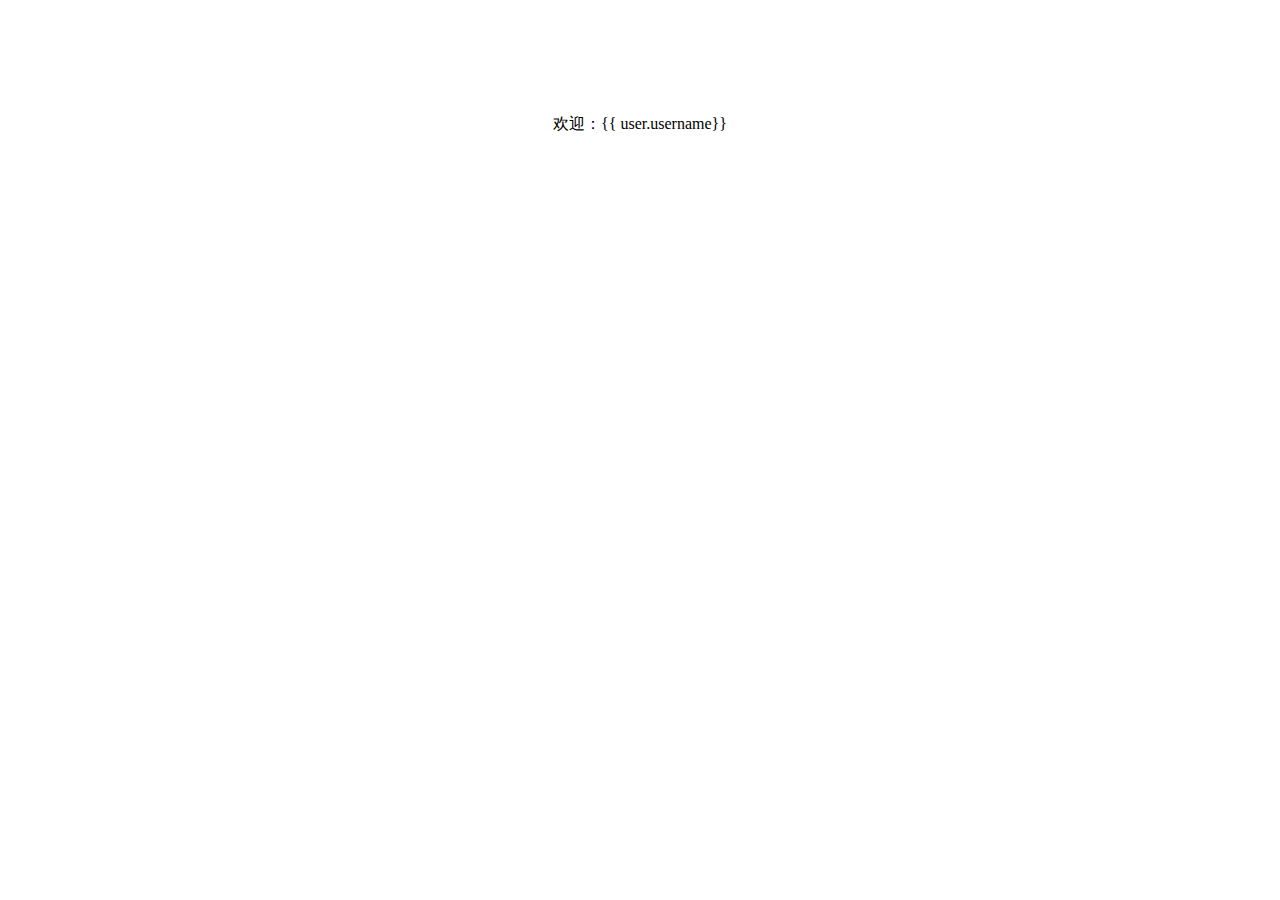
<file: OnlyTime/templates/login_success.html>
<!DOCTYPE HTML PUBLIC "-//W3C//DTD HTML 4.01//EN">
<html lang="zh_cn">
  <meta charset="utf-8">
  <body>
    <br>
    <br>
    <br>
    <br>
    <br>
    <div align="center">
         <p>欢迎：{{ user.username}}</>
    </div>
  </body>
</html>
</file>
